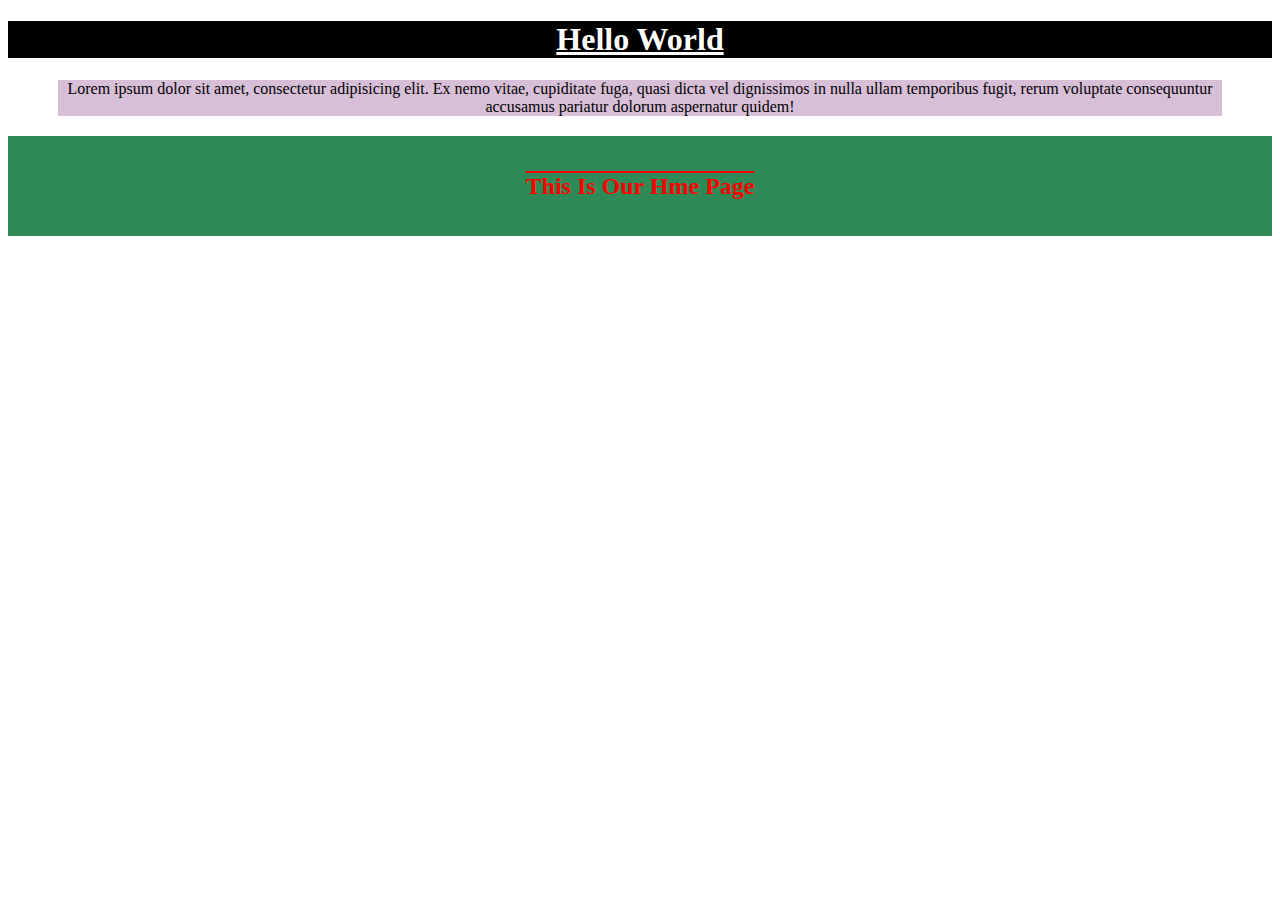
<file: index.html>
<!DOCTYPE html>
<html lang="en">
<head>
    <meta charset="UTF-8">
    <meta name="viewport" content="width=device-width, initial-scale=1.0">
    <title>Document</title>
    <link rel="stylesheet" href="style.css">
</head>
<body>
    <h1>Hello World</h1>

    <p>Lorem ipsum dolor sit amet, consectetur adipisicing elit. Ex nemo vitae, cupiditate fuga, quasi dicta vel dignissimos in nulla ullam temporibus fugit, rerum voluptate consequuntur accusamus pariatur dolorum aspernatur quidem!</p>

    <h2>This Is Our Hme Page</h2>


    <script src="java.js"></script>
</body>
</html>
</file>
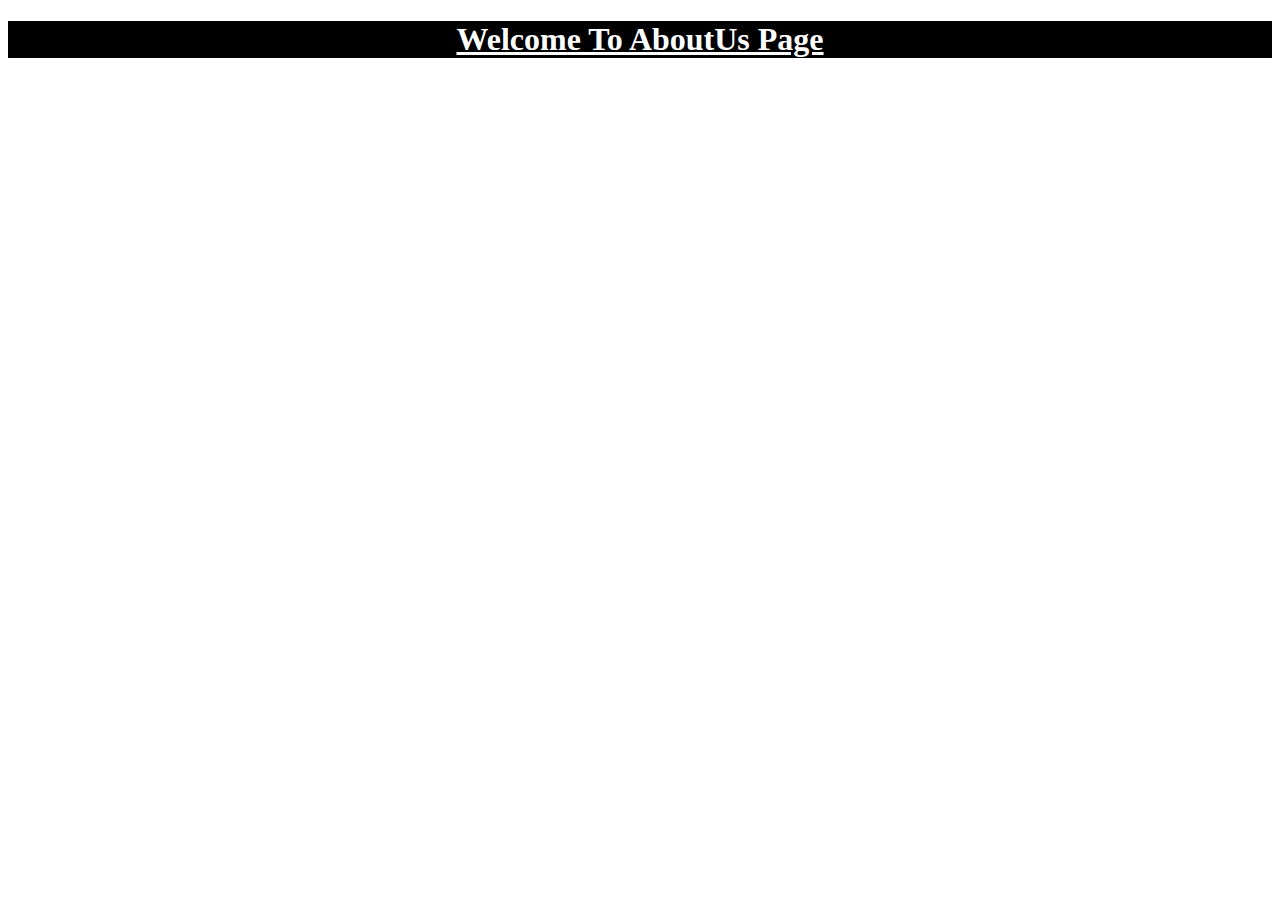
<file: about.html>
<!DOCTYPE html>
<html lang="en">
<head>
    <meta charset="UTF-8">
    <meta name="viewport" content="width=device-width, initial-scale=1.0">
    <title>Document</title>
    <style>
        h1{
    background-color: black;
    color: white;
    text-align: center;
    text-decoration: underline;
}
    </style>
</head>
<body>
    <h1>Welcome To AboutUs Page</h1>
</body>
</html>
</file>
<file: style.css>
h1{
    background-color: black;
    color: white;
    text-align: center;
    text-decoration: underline;
}
p{
    background-color: thistle;
    text-align: center;
    margin: 0px 50px 0px 50px;
}
h2{
    background-color: seagreen;
    color: red;
    text-align: center;
    text-decoration: overline;
    line-height: 100px;
}
</file>
